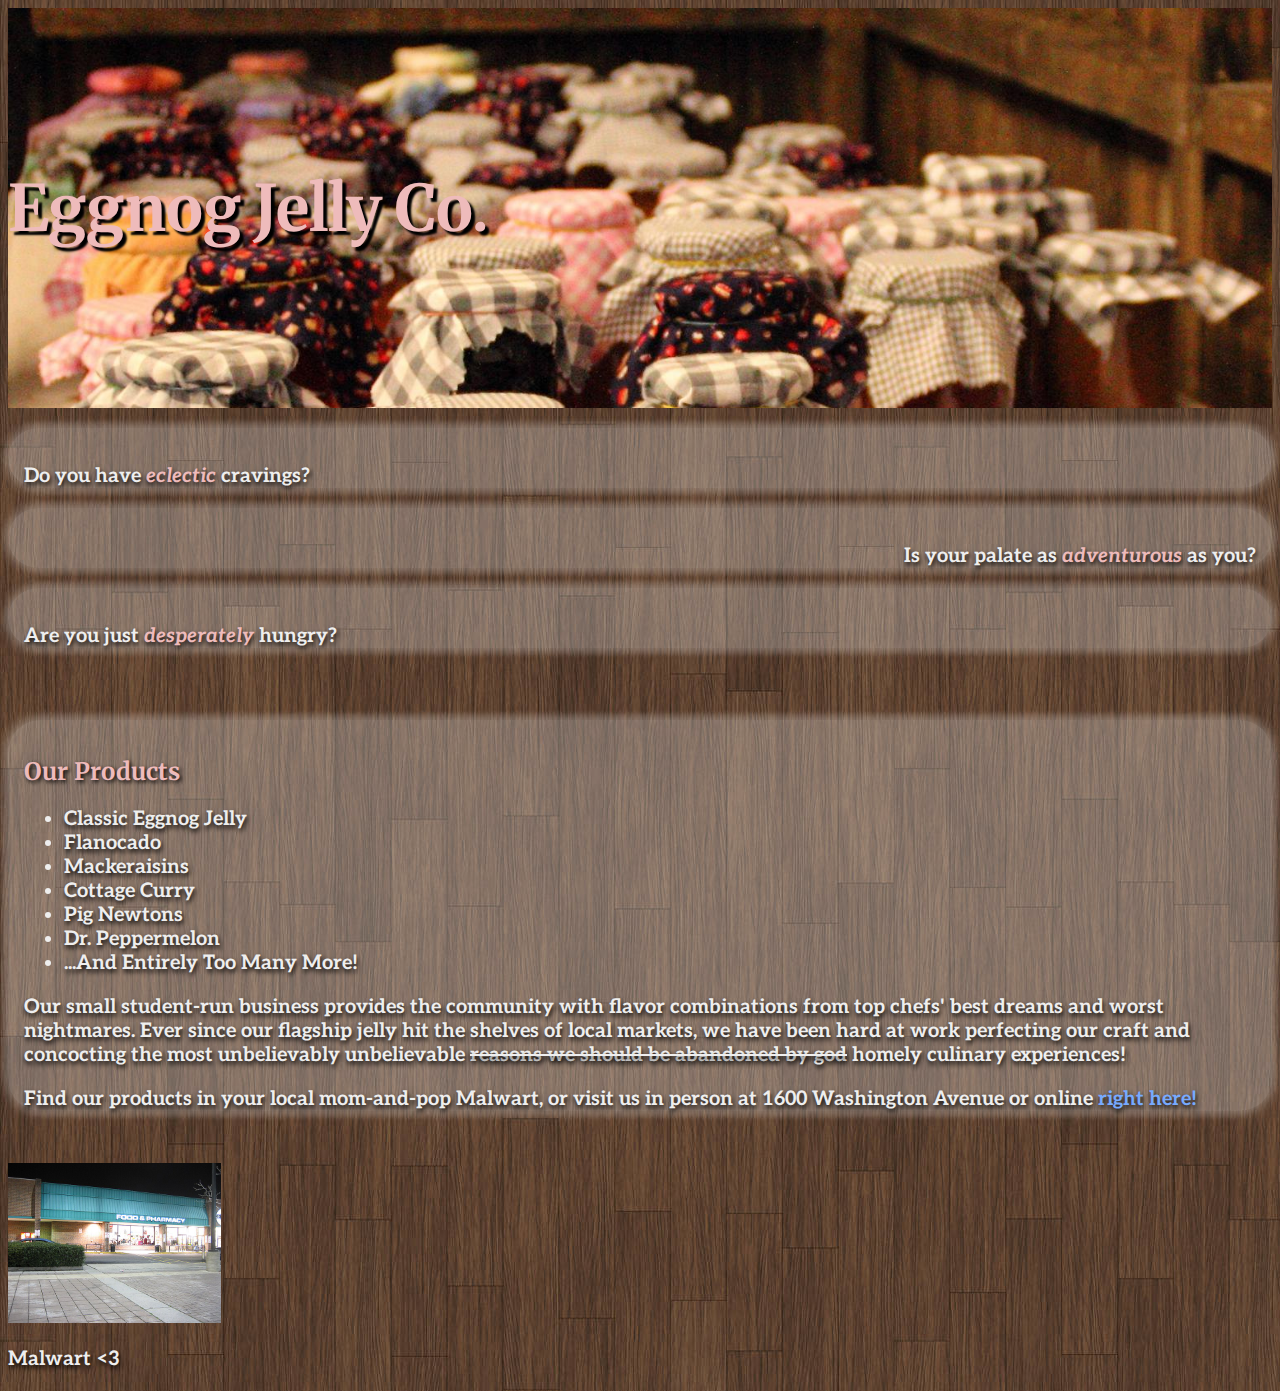
<file: csci340lab1/index.html>
<!-- eggnog jelly join -->
<!DOCTYPE html>
<html lang="en">

<head>
    <title>Eggnog Jelly Co.</title>
    <link href="https://fonts.googleapis.com/css?family=Merriweather" rel="stylesheet">
    <link href="https://fonts.googleapis.com/css?family=Aleo" rel="stylesheet">
    <link href="https://cdn.jsdelivr.net/npm/bootstrap@5.3.1/dist/css/bootstrap.min.css" rel="stylesheet"
        integrity="sha384-4bw+/aepP/YC94hEpVNVgiZdgIC5+VKNBQNGCHeKRQN+PtmoHDEXuppvnDJzQIu9" crossorigin="anonymous">
    <link href="style.css" rel="stylesheet" type="text/css">
</head>

<body>
    <section class="jumbotron">
        <div class="container">
            <div class="row text-center">
                <h1 class="title-text">Eggnog Jelly Co.</h1>
            </div>
        </div>
    </section>
    <div class="container">
        <div class="row">
            <div class="col-sm-5 shadow-box">
                <p class="body-text">Do you have <em>eclectic</em> cravings?</p>
            </div>
            <div class="col-sm-7"></div>
        </div>
        <div class="row">
            <div class="col-sm-7"></div>
            <div class="col-sm-5 shadow-box">
                <p class="body-text right-justified-text">Is your palate as <em>adventurous</em> as you?</p>
            </div>
        </div>
        <div class="row">
            <div class="col-sm-3"></div>
            <div class="col-sm-6 shadow-box">
                <p class="body-text text-center">Are you just <em>desperately</em> hungry?</p>
            </div>
            <div class="col-sm-3"></div>
        </div>
    </div>
    <div class="spacer-sm"></div>
    <div class="container">
        <div class="row shadow-box">
            <div class="col-sm-4">
                <h2 class="text-center subtitle-text">Our Products</h2>
                <ul class="body-text">
                    <li>Classic Eggnog Jelly</li>
                    <li>Flanocado</li>
                    <li>Mackeraisins</li>
                    <li>Cottage Curry</li>
                    <li>Pig Newtons</li>
                    <li>Dr. Peppermelon</li>
                    <li>...And Entirely Too Many More!</li>
                </ul>
            </div>
            <div class="col-sm-8">
                <p class="body-text">Our small student-run business provides the community with flavor combinations from top chefs' best dreams and worst nightmares. Ever since our flagship jelly hit the shelves of local markets, we have been hard at work perfecting our craft and concocting the most unbelievably unbelievable <s>reasons we should be abandoned by god</s> homely culinary experiences!</p>
                <p class="body-text">Find our products in your local mom-and-pop Malwart, or visit us in person at 1600 Washington Avenue or online <a href="index.html">right here!</a></p>
            </div>
        </div>
    </div>
    <div class="spacer-sm"></div>
    <div>
        <img height="160" src="images/store.jpg" alt="A commercial building named 'Food & Pharmacy' across the street at night">
        <p class="body-text">Malwart &lt;3</p>
    </div>
</body>

</html>
</file>
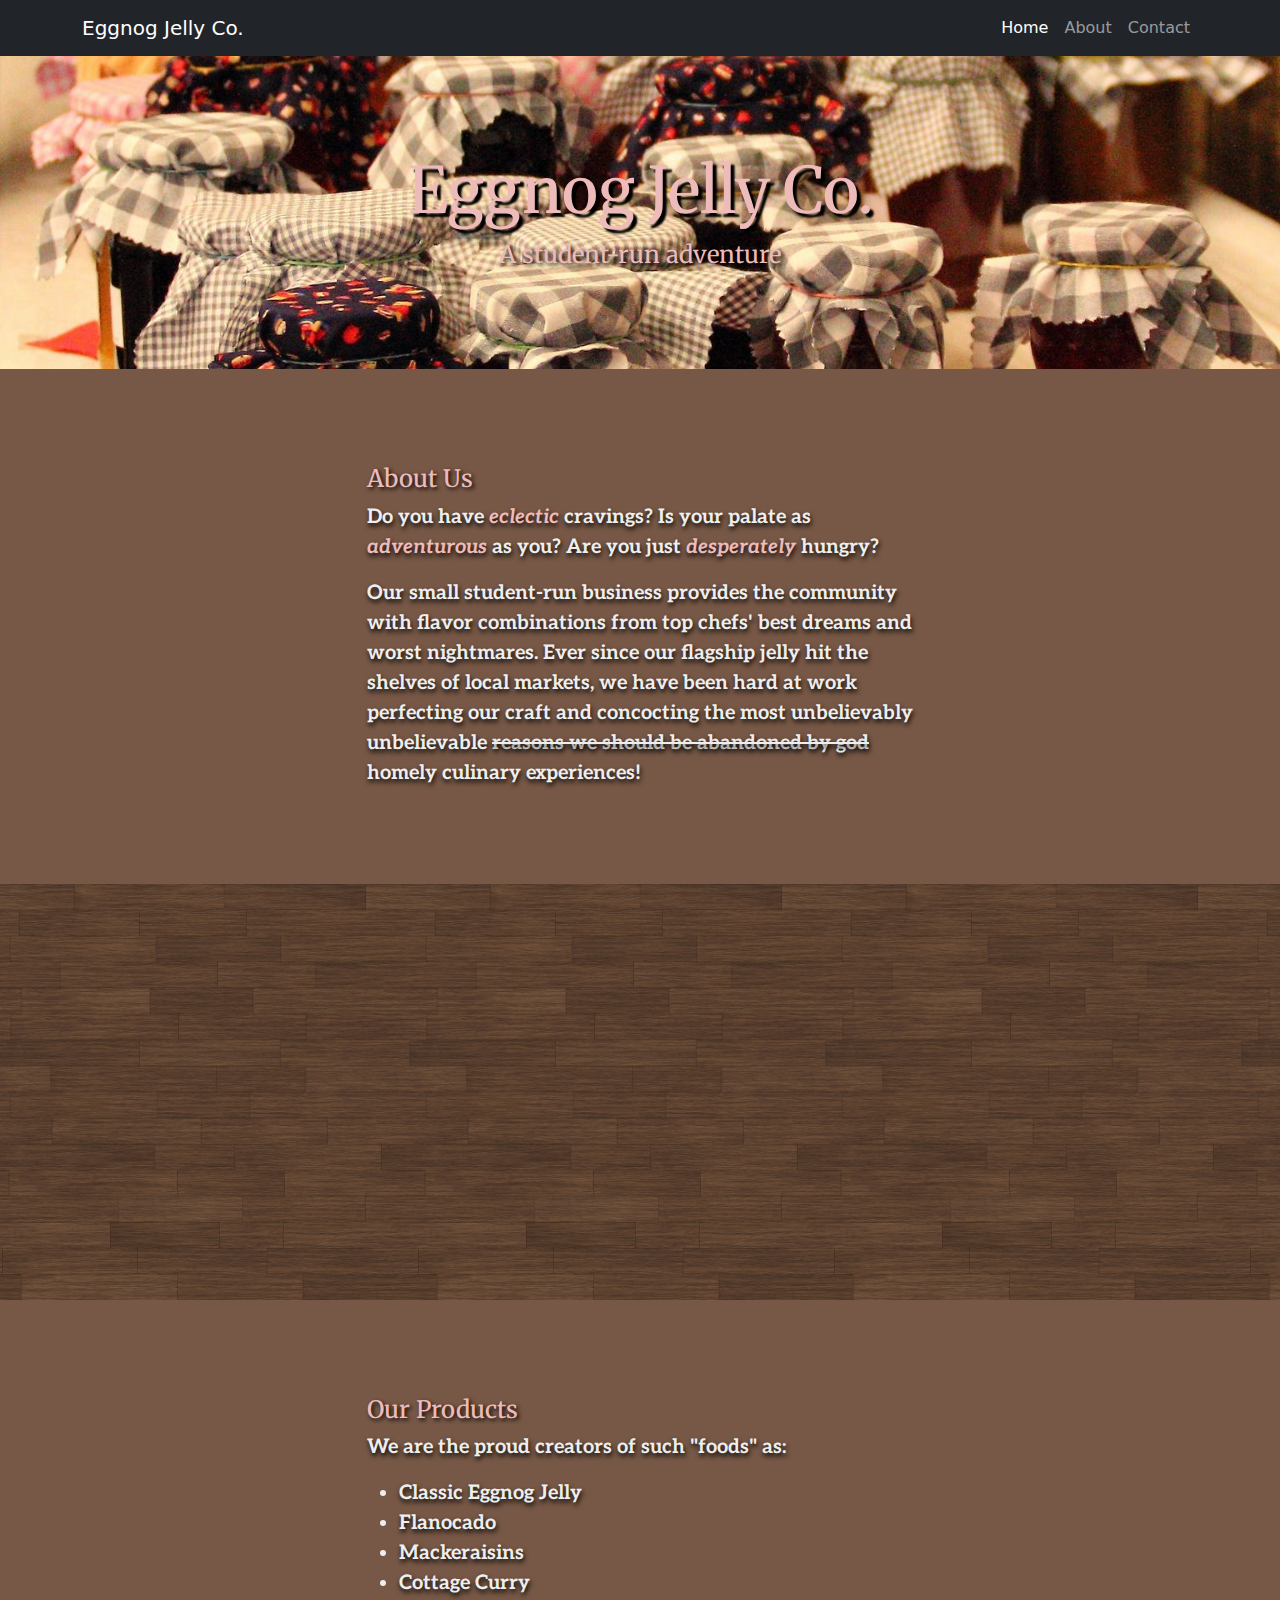
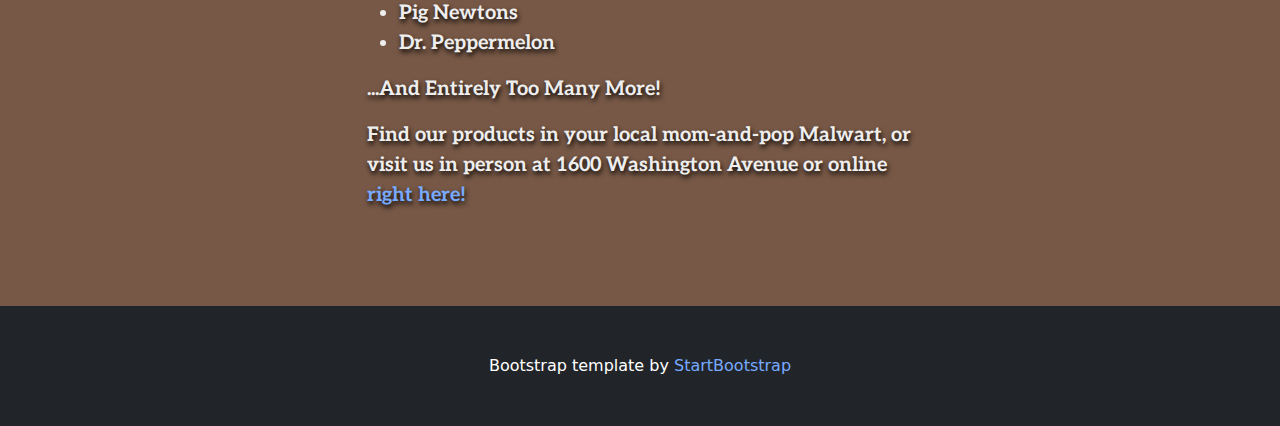
<file: csci340lab5/index.html>
<!DOCTYPE html>
<html lang="en">

<head>
    <meta charset="utf-8" />
    <meta name="viewport" content="width=device-width, initial-scale=1, shrink-to-fit=no" />
    <meta name="description" content="" />
    <meta name="author" content="" />
    <title>Eggnog Jelly Co.</title>
    <link href="https://fonts.googleapis.com/css?family=Merriweather" rel="stylesheet">
    <link href="https://fonts.googleapis.com/css?family=Aleo" rel="stylesheet">
    <!-- Favicon-->
    <link rel="icon" type="image/x-icon" href="assets/favicon.ico" />
    <!-- Core theme CSS (includes Bootstrap)-->
    <link href="css/styles.css" rel="stylesheet" />
    <link href="css/mystyle.css" rel="stylesheet" />
</head>

<body>
    <!-- Responsive navbar-->
    <nav class="navbar navbar-expand-lg navbar-dark bg-dark">
        <div class="container">
            <a class="navbar-brand" href="#!">Eggnog Jelly Co.</a>
            <button class="navbar-toggler" type="button" data-bs-toggle="collapse"
                data-bs-target="#navbarSupportedContent" aria-controls="navbarSupportedContent" aria-expanded="false"
                aria-label="Toggle navigation"><span class="navbar-toggler-icon"></span></button>
            <div class="collapse navbar-collapse" id="navbarSupportedContent">
                <ul class="navbar-nav ms-auto mb-2 mb-lg-0">
                    <li class="nav-item"><a class="nav-link active" aria-current="page" href="#!">Home</a></li>
                    <li class="nav-item"><a class="nav-link" href="#about">About</a></li>
                    <li class="nav-item"><a class="nav-link" href="#contact">Contact</a></li>
                </ul>
            </div>
        </div>
    </nav>
    <!-- Header - set the background image for the header in the line below-->
    <header class="py-5 bg-image-full" style="background-image: url('assets/jamheader.jpg')">
        <div class="text-center my-5">
            <h1 class="title-text">Eggnog Jelly Co.</h1>
            <p class="subtitle-text">A student-run adventure</p>
        </div>
    </header>
    <!-- Content section-->
    <section class="py-5">
        <div class="container my-5">
            <div class="row justify-content-center">
                <div class="col-lg-6">
                    <h2 id="about">About Us</h2>
                    <p class="lead">Do you have <em>eclectic</em> cravings? Is your palate as <em>adventurous</em> as
                        you? Are you just <em>desperately</em> hungry?</p>
                    <p class="mb-0">Our small student-run business provides the community with flavor combinations from
                        top chefs' best dreams and worst nightmares. Ever since our flagship jelly hit the shelves of
                        local markets, we have been hard at work perfecting our craft and concocting the most
                        unbelievably unbelievable <s>reasons we should be abandoned by god</s> homely culinary
                        experiences!</p>
                </div>
            </div>
        </div>
    </section>
    <!-- Image element - set the background image for the header in the line below-->
    <div class="py-5 bg-image-full"
        style="background-image: url('assets/darkwoodbg.jpg'); background-size: contain; background-repeat: repeat-x;">
        <!-- Put anything you want here! The spacer below with inline CSS is just for demo purposes!-->
        <div style="height: 20rem"></div>
    </div>
    <!-- Content section-->
    <section class="py-5">
        <div class="container my-5">
            <div class="row justify-content-center">
                <div class="col-lg-6">
                    <h2>Our Products</h2>
                    <p class="lead">We are the proud creators of such "foods" as:</p>
                    <ul>
                        <li class="mb-0">Classic Eggnog Jelly</li>
                        <li class="mb-0">Flanocado</li>
                        <li class="mb-0">Mackeraisins</li>
                        <li class="mb-0">Cottage Curry</li>
                        <li class="mb-0">Pig Newtons</li>
                        <li class="mb-0">Dr. Peppermelon</li>
                    </ul>
                    <p class="lead">...And Entirely Too Many More!</p>
                    <p id="contact" class="mb-0">Find our products in your local mom-and-pop Malwart, or visit us in
                        person at 1600
                        Washington Avenue or online <a href="index.html">right here!</a></p>
                </div>
            </div>
        </div>
    </section>
    <!-- Footer-->
    <footer class="py-5 bg-dark">
        <div class="container">
            <p class="m-0 text-center text-white">Bootstrap template by <a
                    href="https://github.com/StartBootstrap/startbootstrap-full-width-pics">StartBootstrap</a>
            </p>
        </div>
    </footer>
    <!-- Bootstrap core JS-->
    <script src="https://cdn.jsdelivr.net/npm/bootstrap@5.2.3/dist/js/bootstrap.bundle.min.js"></script>
    <!-- Core theme JS-->
    <script src="js/scripts.js"></script>
</body>

</html>
</file>
<file: csci340lab1/style.css>
body {
    background-image: url('images/darkwoodbg.jpg');
    background-repeat: repeat;
}

.jumbotron {
    /* background image licensed CC0 */
    background-image: url('images/jamheader.jpg');
    background-size: cover;
    height: 400px;
    display: flex;
    align-items: center;
}

.shadow-box {
    margin-top: 1.25rem;
    background-color: #fff4;
    box-shadow: 5px 5px 6px #fff2, -5px 5px 6px #fff2, -5px -5px 6px #fff2, 5px -5px 6px #fff2;
    padding: 1rem;
    padding-bottom: 0;
    border-radius: 2rem;
}

.title-text {
    font-family: Merriweather;
    font-size: 4rem;
    color: #ebb;
    text-shadow: 4px 4px 2px black;
}

.subtitle-text {
    font-family: Merriweather;
    color: #ebb;
    text-shadow: 2px 2px 4px black;
}

.body-text {
    font-family: Aleo;
    font-weight: 700;
    font-size: 1.25rem;
    color: #eee;
    text-shadow: 1px 3px 5px black;
}

.body-text em {
    color: #ebb;
}

.body-text a {
    color: #7af;
    text-decoration-line: none;
}

.right-justified-text {
    text-align: right;
}

.spacer-sm {
    height: 2rem;
}
</file>
<file: csci340lab5/css/mystyle.css>
body {
    background-color: rgb(119, 88, 70);
}

.title-text {
    font-family: Merriweather;
    font-size: 4rem;
    color: #ebb;
    text-shadow: 4px 4px 2px black;
}

h2,
.subtitle-text {
    font-family: Merriweather;
    font-size: 1.5rem;
    color: #ebb;
    text-shadow: 2px 2px 4px black;
}

.lead,
.mb-0 {
    font-family: Aleo;
    font-weight: 700;
    font-size: 1.25rem;
    color: #eee;
    text-shadow: 1px 3px 5px black;
}

em {
    color: #ebb;
}

a {
    color: #7af;
    text-decoration-line: none;
}
</file>
